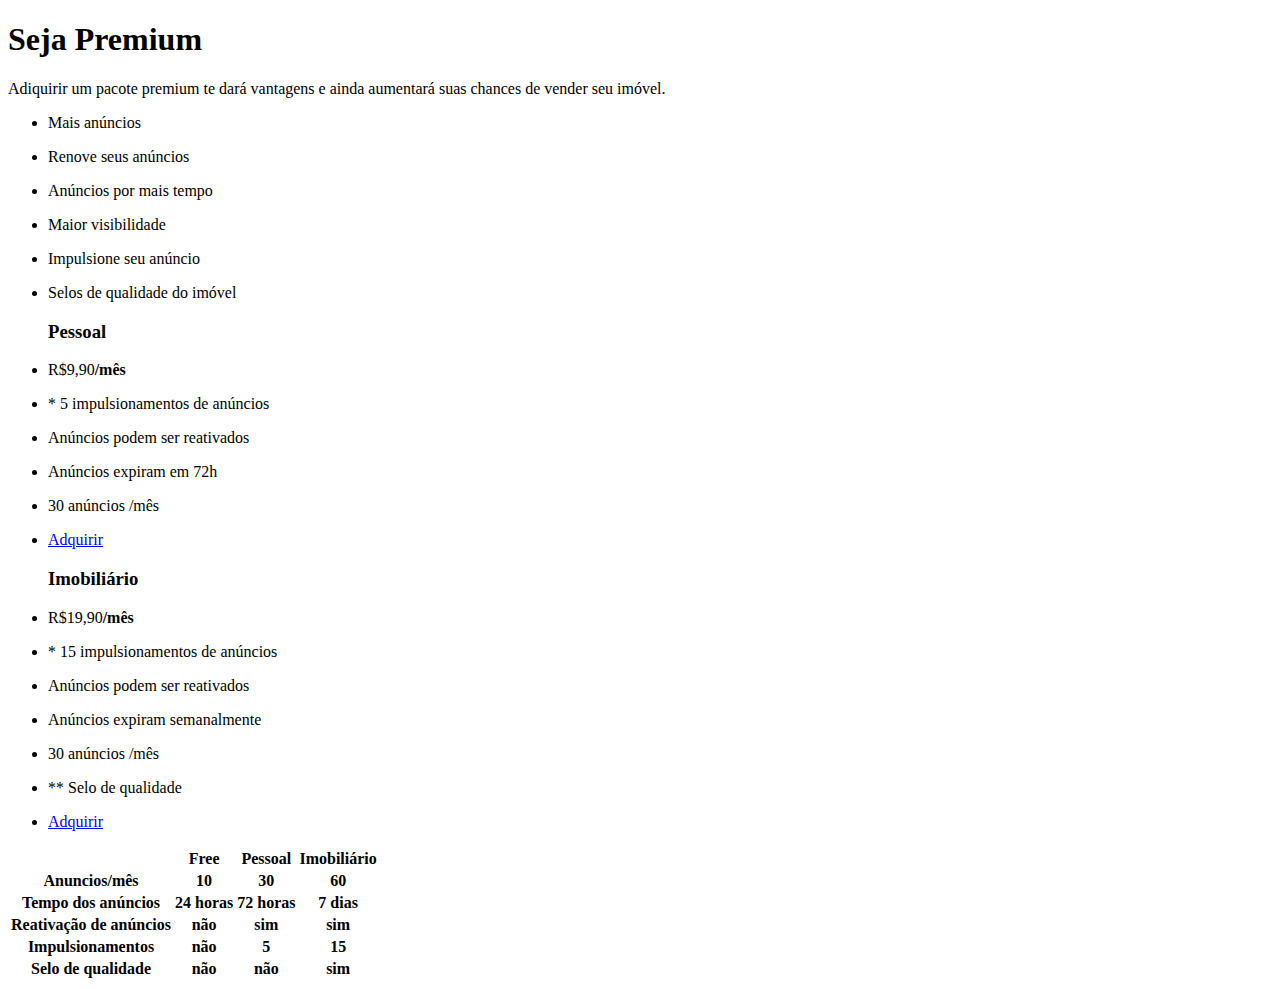
<file: src/main/resources/templates/premium.html>
<!DOCTYPE html>
<html lang="pt-br">
<!-- HEAD -->
<head th:replace="~{fragments/head :: head}"></head>

<body class="body">
    <!-- TROCAR TEMA -->
    <div th:replace="~{fragments/trocarTema :: trocarTema}"></div>

    <!-- CABEÇALHO -->
    <header th:replace="~{fragments/cabecalho :: cabecalho}"></header>
    
    <main class="main">
        <section class="premium">
            <div class="premium__conteudo">
                <h1 class="titulo__secundario">Seja Premium</h1>
                <p class="premium__conteudo-texto">Adiquirir um pacote premium te dará vantagens e ainda aumentará suas chances de vender seu imóvel.</p>
                <ul class="premium__conteudo_lista">
                    <li class="premium__conteudo__lista-item">
                        <i class="fa-light fa-check premium__lista-item-icone"></i>
                        <p class="premium__conteudo__lista-texto">Mais anúncios</p>
                    </li>
                    <li class="premium__conteudo__lista-item">
                        <i class="fa-light fa-check premium__lista-item-icone"></i>
                        <p class="premium__conteudo__lista-texto">Renove seus anúncios</p>
                    </li>
                    <li class="premium__conteudo__lista-item">
                        <i class="fa-light fa-check premium__lista-item-icone"></i>
                        <p class="premium__conteudo__lista-texto">Anúncios por mais tempo</p>
                    </li>
                    <li class="premium__conteudo__lista-item">
                        <i class="fa-light fa-check premium__lista-item-icone"></i>
                        <p class="premium__conteudo__lista-texto">Maior visibilidade</p>
                    </li>
                    <li class="premium__conteudo__lista-item">
                        <i class="fa-light fa-check premium__lista-item-icone"></i>
                        <p class="premium__conteudo__lista-texto">Impulsione seu anúncio</p>
                    </li>
                    <li class="premium__conteudo__lista-item">
                        <i class="fa-light fa-check premium__lista-item-icone"></i>
                        <p class="premium__conteudo__lista-texto">Selos de qualidade do imóvel</p>
                    </li>
                </ul>
            </div>
            <div class="premium__conteudo__pacotes">
                <div class="premium__conteudo__box box-pessoal">
                    <ul class="premium__conteudo__box-lista">
                        <h3 class="titulo__premium pessoal">Pessoal</h3>
                        <li class="premium__conteudo__box-item">
                            <p class="premium__conteudo__box-texto box-texto-price">R$9,90<b>/mês</b></p>
                        </li>
                        <li class="premium__conteudo__box-item">
                            <p class="premium__conteudo__box-texto">* 5 impulsionamentos de anúncios</p>
                        </li>
                        <li class="premium__conteudo__box-item">
                            <p class="premium__conteudo__box-texto">Anúncios podem ser reativados</p>
                        </li>
                        <li class="premium__conteudo__box-item">
                            <p class="premium__conteudo__box-texto">Anúncios expiram em 72h</p>
                        </li>
                        <li class="premium__conteudo__box-item">
                            <p class="premium__conteudo__box-texto">30 anúncios /mês</p>
                        </li>
                        <li class="premium__conteudo__box-botao">
                            <a href="#" class="premium__conteudo__box-link">Adquirir</a>
                        </li>
                    </ul>
                </div>
                <div class="premium__conteudo__box box-imobiliario">
                    <ul class="premium__conteudo__box-lista">
                        <h3 class="titulo__premium imobiliario">Imobiliário</h3>
                        <li class="premium__conteudo__box-item">
                            <p class="premium__conteudo__box-texto box-texto-price">R$19,90<b>/mês</b></p>
                        </li>
                        <li class="premium__conteudo__box-item">
                            <p class="premium__conteudo__box-texto">* 15 impulsionamentos de anúncios</p>
                        </li>
                        <li class="premium__conteudo__box-item">
                            <p class="premium__conteudo__box-texto">Anúncios podem ser reativados</p>
                        </li>
                        <li class="premium__conteudo__box-item">
                            <p class="premium__conteudo__box-texto">Anúncios expiram semanalmente</p>
                        </li>
                        <li class="premium__conteudo__box-item">
                            <p class="premium__conteudo__box-texto">30 anúncios /mês</p>
                        </li>
                        <li class="premium__conteudo__box-item">
                            <p class="premium__conteudo__box-texto">** Selo de qualidade</p>
                        </li>
                        <li class="premium__conteudo__box-botao">
                            <a href="#" class="premium__conteudo__box-link">Adquirir</a>
                        </li>
                    </ul>
                </div>
            </div>
            
            <table class="premium__tabela">
                <tr class="premium__tabela__conteudo">
                    <th class="premium__tabela-titulo"></th>
                    <th class="premium__tabela-titulo">Free</th>
                    <th class="premium__tabela-titulo">Pessoal</th>
                    <th class="premium__tabela-titulo">Imobiliário</th>
                </tr>
                <tr class="premium__tabela__conteudo">
                    <th class="premium__tabela-titulo">Anuncios/mês</th>
                    <th class="premium__tabela-dados">10</th>
                    <th class="premium__tabela-dados">30</th>
                    <th class="premium__tabela-dados">60</th>
                </tr>
                <tr class="premium__tabela__conteudo">
                    <th class="premium__tabela-titulo">Tempo dos anúncios</th>
                    <th class="premium__tabela-dados">24 horas</th>
                    <th class="premium__tabela-dados">72 horas</th>
                    <th class="premium__tabela-dados">7 dias</th>
                </tr>
                <tr class="premium__tabela__conteudo">
                    <th class="premium__tabela-titulo">Reativação de anúncios</th>
                    <th class="premium__tabela-dados">não</th>
                    <th class="premium__tabela-dados">sim</th>
                    <th class="premium__tabela-dados">sim</th>
                </tr>
                <tr class="premium__tabela__conteudo">
                    <th class="premium__tabela-titulo">Impulsionamentos</th>
                    <th class="premium__tabela-dados">não</th>
                    <th class="premium__tabela-dados">5</th>
                    <th class="premium__tabela-dados">15</th>
                </tr>
                <tr class="premium__tabela__conteudo">
                    <th class="premium__tabela-titulo">Selo de qualidade</th>
                    <th class="premium__tabela-dados">não</th>
                    <th class="premium__tabela-dados">não</th>
                    <th class="premium__tabela-dados">sim</th>
                </tr>
            </table>
        </section>
    </main>

    <!-- RODAPE -->
    <footer th:replace="~{fragments/rodape :: rodape}"></footer>

</body>
</html>
</file>
